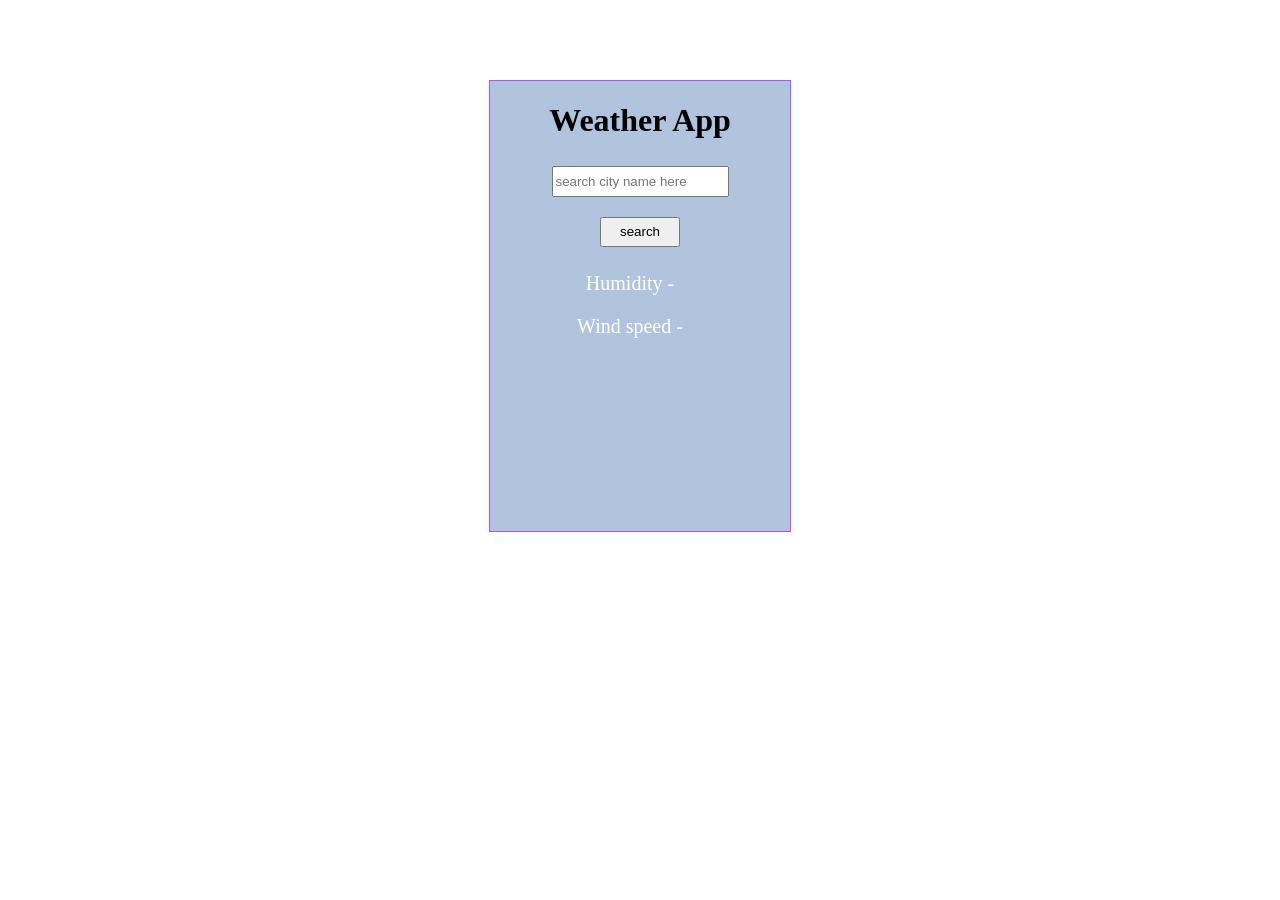
<file: index.html>
<!DOCTYPE html>
<html lang="en">

<head>
    <link rel="stylesheet" href="mystyle.css">
    <meta charset="UTF-8">
    <meta http-equiv="X-UA-Compatible" content="IE=edge">
    <meta name="viewport" content="width=device-width, initial-scale=1.0">
    <title>Document</title>
</head>

<body>
    <div class="container">
        <h1>Weather App</h1>
        <p id="para"><input type="text" id="input" placeholder="search city name here"></p>
        <button class="button">search</button>
        <div class="details">
            <div class="city">
            </div>
            <div class="temp">
            </div>
            <div class="humid">
                <p id="para1">Humidity -</p>
                <div class="humidity">
                </div>
            </div>
            <div class="windy">
                <p id="para2">Wind speed -</p>
                <div class="wind">
                </div>
            </div>
        </div>
        <div class="notcity">city name is not valid</div>
    </div>
    <script src="myscript.js"></script>
</body>

</html>
</file>
<file: mystyle.css>
.container
{
border:1px solid rgb(179, 80, 255);
height:450px;
width:300px;
margin:auto;
background-color:lightsteelblue;
margin-top:80px;
}
h1{
    text-align: center;
}
.notcity
{
display:none;
font-size:55px;
color:white;
text-align: center;
}
.city
{
text-align: center;
color:white;
font-size:25px;
margin:10px;
}
.temp
{
    text-align: center;
    color:white;
    font-size:65px;
    margin:10px;
}
.humidity
{
    text-align: center;
    color:white;
    font-size:20px;
    margin:10px;
}
.wind
{
    text-align: center;
    color:white;
    font-size:20px;
    margin:10px;
}
p{
text-align: center;
color:white;
font-size:20px;
margin:10px;
}
.humid 
{
    
display: flex;
justify-content:center;
}
.windy
{
    display: flex;
    justify-content:center;
}
#input
{
height:25px;
margin:5px
}
.button
{
height:30px;
width:80px;
margin:20px;
margin:5px 110px;
}
</file>
